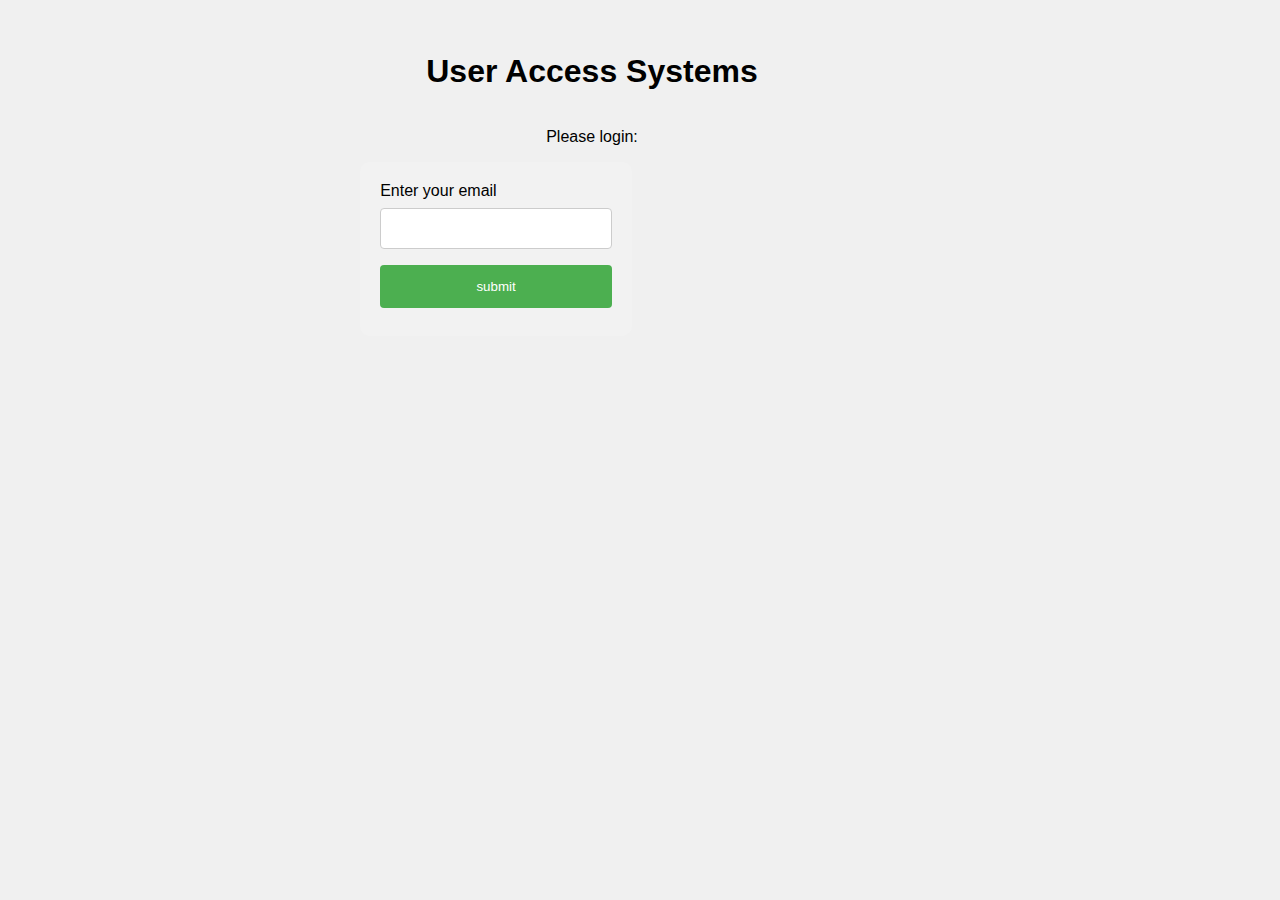
<file: restful_api_client/src/main/resources/public/index.html>
<!DOCTYPE html>
<html lang="en">
<head>
    <meta charset="UTF-8">
    <meta http-equiv="X-UA-Compatible" content="IE=edge">
    <meta name="viewport" content="width=device-width, initial-scale=1.0">
    <title>Home Page</title>
    <link rel="stylesheet" href="css/style.css">
</head>
<body>
    <main id="app">
        <h1>User Access Systems</h1>
        <p>Please login:</p>
        <div>
            <form action="">
                <label for="email">Enter your email</label>
                <input type="email" name="email" id="email">
                <input type="submit" value="submit" id="submitBtn">
            </form>
        </div>
    </main>
</body>
</html>
</file>
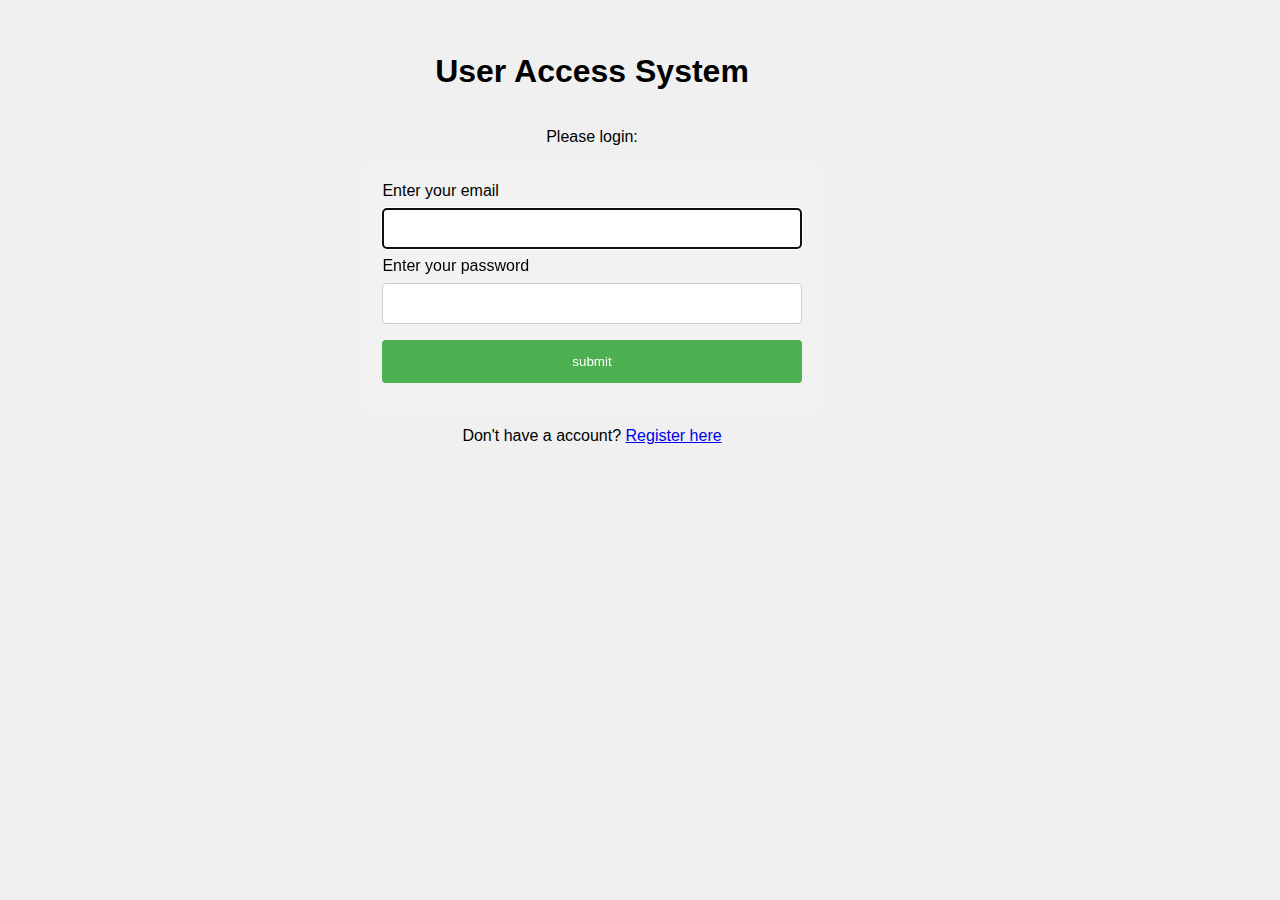
<file: restful_api_client/src/main/resources/public/login.html>
<!DOCTYPE html>
<html lang="en">
<head>
    <meta charset="UTF-8">
    <meta http-equiv="X-UA-Compatible" content="IE=edge">
    <meta name="viewport" content="width=device-width, initial-scale=1.0">
    <title>Home Page</title>
    <link rel="stylesheet" href="css/style.css">
</head>
<body>
    <main id="app">
        <h1>User Access System</h1>
        <p>Please login:</p>
        <div id="form">
            <form method="post" action="/users/login" enctype="application/x-www-form-urlencoded">
                <label for="email">Enter your email</label>
                <input type="email" name="email" id="email" autofocus>
                <label for="password">Enter your password</label>
                <input type="password" name="password" id="password">
                <input type="submit" value="submit" id="submitBtn">
            </form>
        </div>
        <p>Don't have a account? <a href="/register.html">Register here</a>  </form> </p>
    </main>
</body>
</html>
</file>
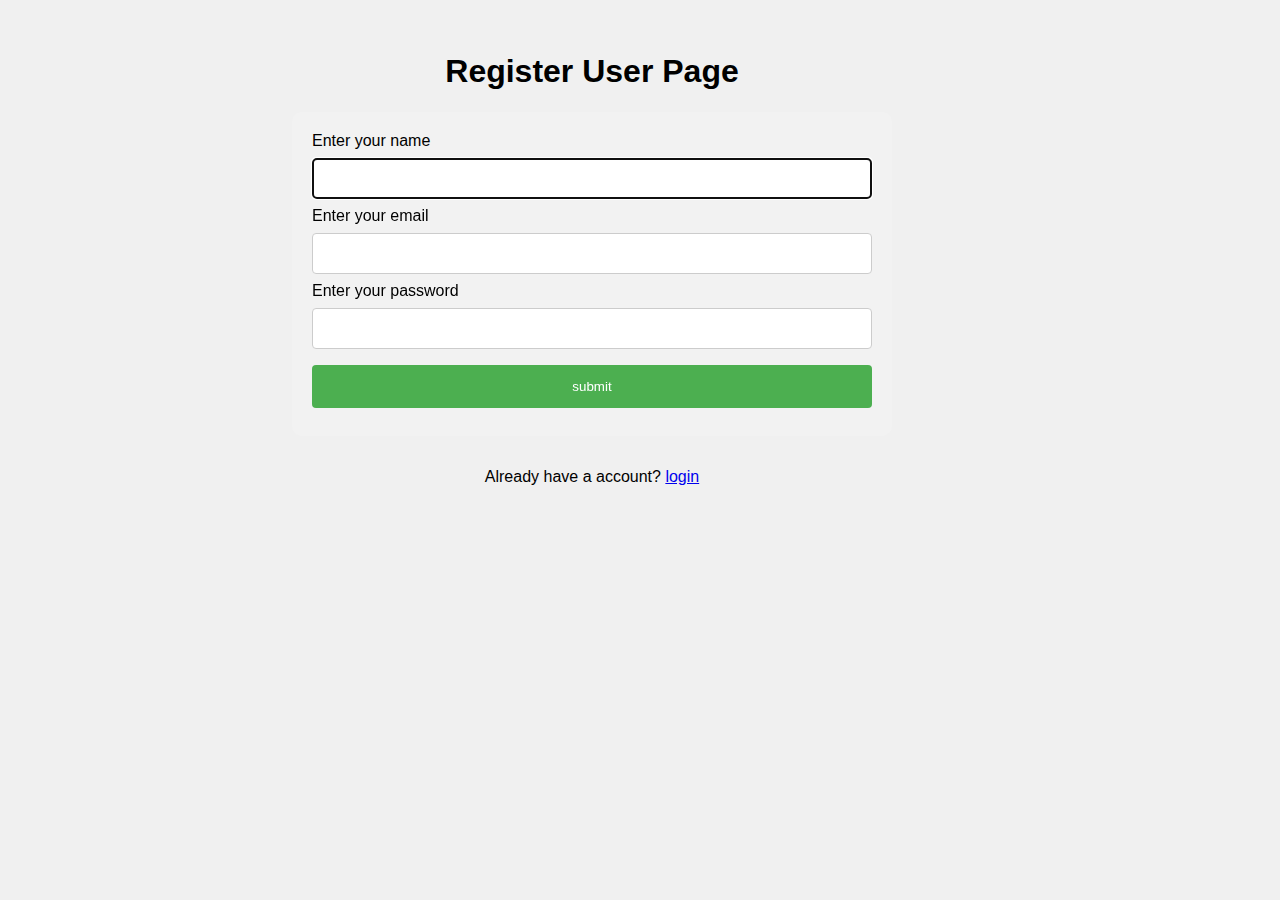
<file: restful_api_client/src/main/resources/public/register.html>
<html lang="en">

<head>
    <meta charset="UTF-8">
    <meta http-equiv="X-UA-Compatible" content="IE=edge">
    <meta name="viewport" content="width=device-width, initial-scale=1.0">
    <title>Register</title>
    <link rel="stylesheet" href="css/style.css">
</head>

<body>
    <main id="app">

        <h1>Register User Page</h1>
        <div id="form">
            <form method="post" action="/users/register" enctype="application/x-www-form-urlencoded">
                <label for="name">Enter your name</label>
                <input type="text" name="name" id="name" autofocus required>
                <label for="email">Enter your email</label>
                <input type="email" name="email" id="email" required>
                <label for="password">Enter your password</label>
                <input type="password" name="password" id="password" required>
                <input type="submit" value="submit" id="submitBtn">
            </form>
        </div>
        <p>Already have a account? <a href="/login.html">login</a>  </form> </p>

    </main>
</body>

</html>
</file>
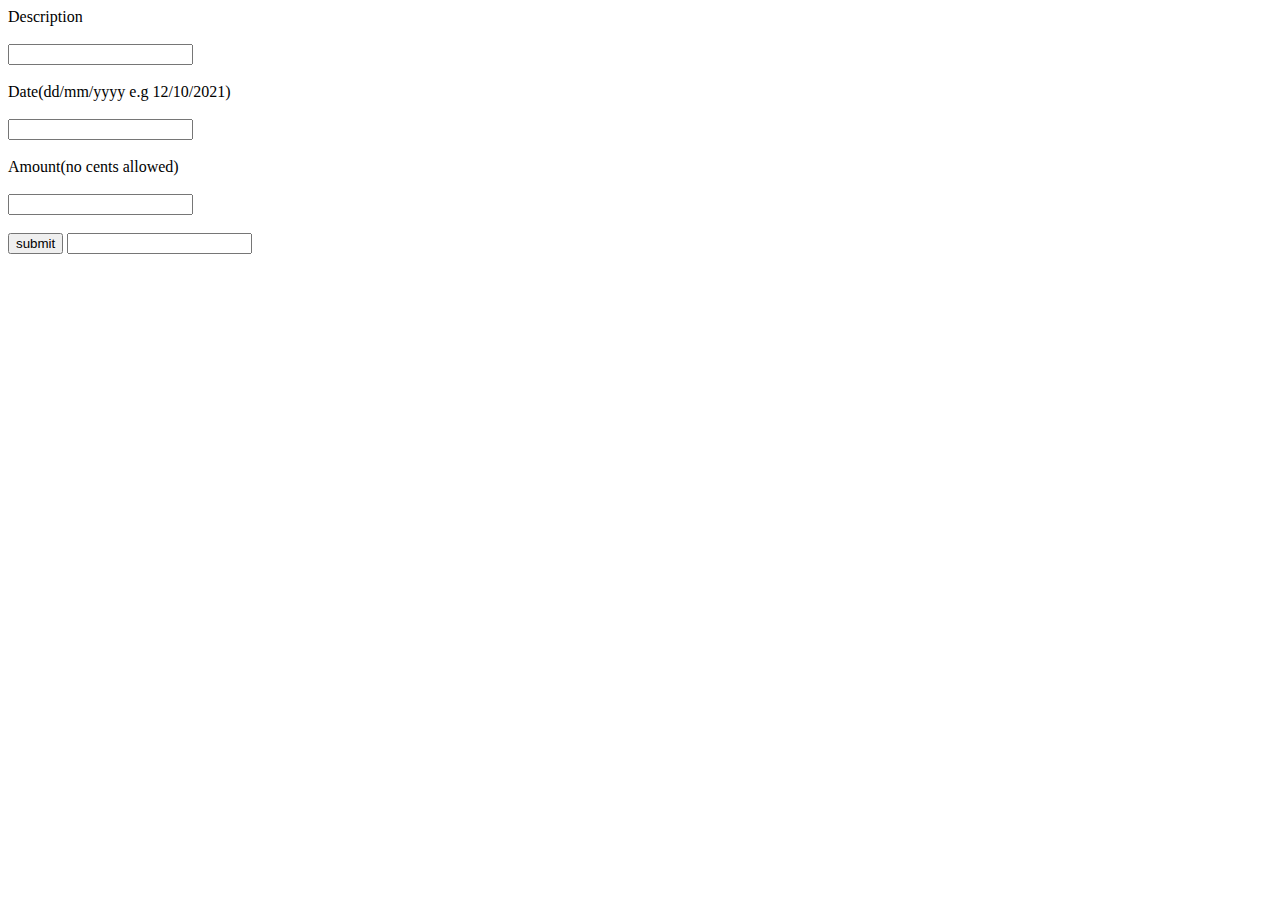
<file: restful_api_client/src/main/resources/template/addUser.html>
<!DOCTYPE html>
<html
        xmlns:th="http://www.thymeleaf.org"
        xmlns:layout="http://www.ultraq.net.nz/thymeleaf/layout"
        layout:decorate="~{/layout.html}">
<head></head>
<body>
<div layout:fragment="contents">
    <section class="expenseList">
        <form method="post" action="/expenses" enctype="application/x-www-form-urlencoded">
            <label for="description"> Description </label><br><br>
            <input type="text" id="description" name="description" required><br><br>
            <label for="date"> Date(dd/mm/yyyy e.g 12/10/2021) </label><br><br>
            <input type="text" id="date" name="date" required><br><br>
            <label for="amount"> Amount(no cents allowed) </label><br><br>
            <input type="number" id="amount" name="amount" required><br><br>
            <input id="submit" type="submit" value="submit"/>
            <input>
        </form>
    </section>
</div>
</body>
</file>
<file: restful_api_client/src/main/resources/public/css/style.css>
body {
    box-sizing: border-box;
    margin: 1em;
    font-family: "Pangolin", sans-serif;
    background-color: #f0f0f0;
    width: 90%;
    padding: 1em;
    display: inline-block;
}

form {
  padding: 20px;
  width: 33%;
  border-radius: 10px;
  background-color: #f2f2f2;
}

form.inline {
  padding: 0;
  width:33%;
  background-color: #fff;
}

input.inline[type=submit] {
  width: 100%;
  background-color: #4CAF50;
  color: white;
  padding: 4px;
  margin: 2px;
  border: none;
  border-radius: 2px;
  cursor: pointer;
}

input {
  width: 100%;
  padding: 12px 20px;
  margin: 8px 0;
  display: inline-block;
  border: 1px solid #ccc;
  border-radius: 4px;
  box-sizing: border-box;
}

input[type=submit] {
  background-color: #4CAF50;
  color: white;
  padding: 14px 20px;
  margin: 8px 0;
  border: none;
  border-radius: 4px;
  cursor: pointer;
}

input[type=submit]:hover {
  background-color: #45a049;
}

nav {
    display: flex;
    flex-wrap: wrap;
    margin-bottom: 2em;
}

nav a {
    display: block;
    padding: 5px 15px;
    text-align: center;
    color: #464141;
}

nav a:hover {
    background-color: #4CAF50;
    color: #ffffff;
}

table {
    table-layout: fixed;
    width: 80%;
    border-collapse: collapse;
    margin-top: 1em;
}

td {
    padding: 1em;
    text-align: left;
}

th {
    padding: 1em;
    text-align: left;
    text-decoration: underline;
}

tfoot {
    border-top: 1px solid black;
    font-size: large;
    font-weight: bold;
}

div.error {
    border: 1px solid #888;
    padding: 20px;
    margin: 20;
    color: red;
    width: 60%;
}
form{
  width: 50%;
}
#app, #form{
  display: flex;
  align-items: center;
  flex-direction: column;
}

#actionOpt{
  font-size: large;
  background-color: #4CAF50;
  border-radius: 10px;
}

.button {
  display: inline-block;
  padding: 10px 20px;
  background-color: #4CAF50;
  color: white;
  text-decoration: none;
  border: none;
  border-radius: 4px;
  cursor: pointer;
}
</file>
